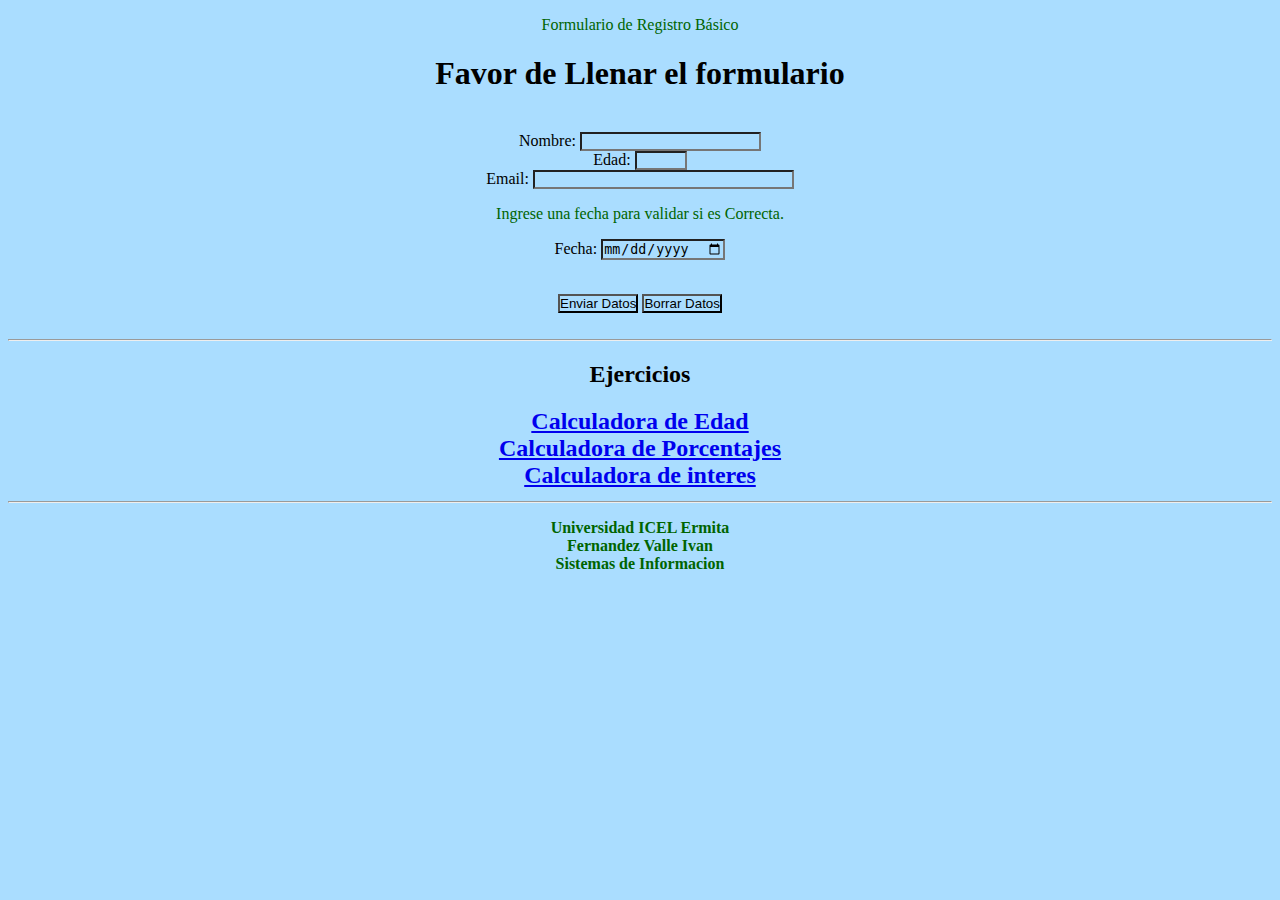
<file: index.html>
<!DOCTYPE html>
<html lang="en">
<head>
    <meta charset="UTF-8">
    <meta name="viewport" content="width=device-width, initial-scale=1.0">
    <link rel="stylesheet" href="css/style.css">
    
    <title>Formularios</title>
</head>
<body>
<center>
    <p>Formulario de Registro Básico</p>
    <h1>Favor de Llenar el formulario</h1>
    <form action="" method="get" name="formulario" onsubmit="return validar(this)" >
        <br>
        Nombre: <input type="text" name="nombre" size="20" >
        <br>
        Edad: <input type="number" min="00" max="99" name="edad" >
        <br>
        Email: <input type="email" name="correo" size="30">
        <br>
		<p > Ingrese una fecha para validar si es Correcta.</p>
		Fecha: <input type="date" name="fecha" id="fechaid" size="30" onchange="ValidaFecha()">
        <p id="texto"></p>
		
		<br>
        <input type="submit" value="Enviar Datos" name="enviar">
        <input type="reset" value="Borrar Datos" name="borrar" >
    </form>
	<br>
	<HR>
	<h2>Ejercicios<h2>
	<a href="edad/Edad.html">Calculadora de Edad</a><br>
	<a href="porcentajes/Porcentajes.html">Calculadora de Porcentajes</a><br>
	<a href="Funciones/Funciones.html">Calculadora de interes</a>
	<br>
	<hr>
	<footer>
	<p>
	Universidad ICEL Ermita<br>
	Fernandez Valle Ivan<br>
	Sistemas de Informacion
	</p>
	</footer>
	</center>
</body>
<script language="javascript" type="text/javascript" src="js/validacion.js"></script>
</html>
</file>
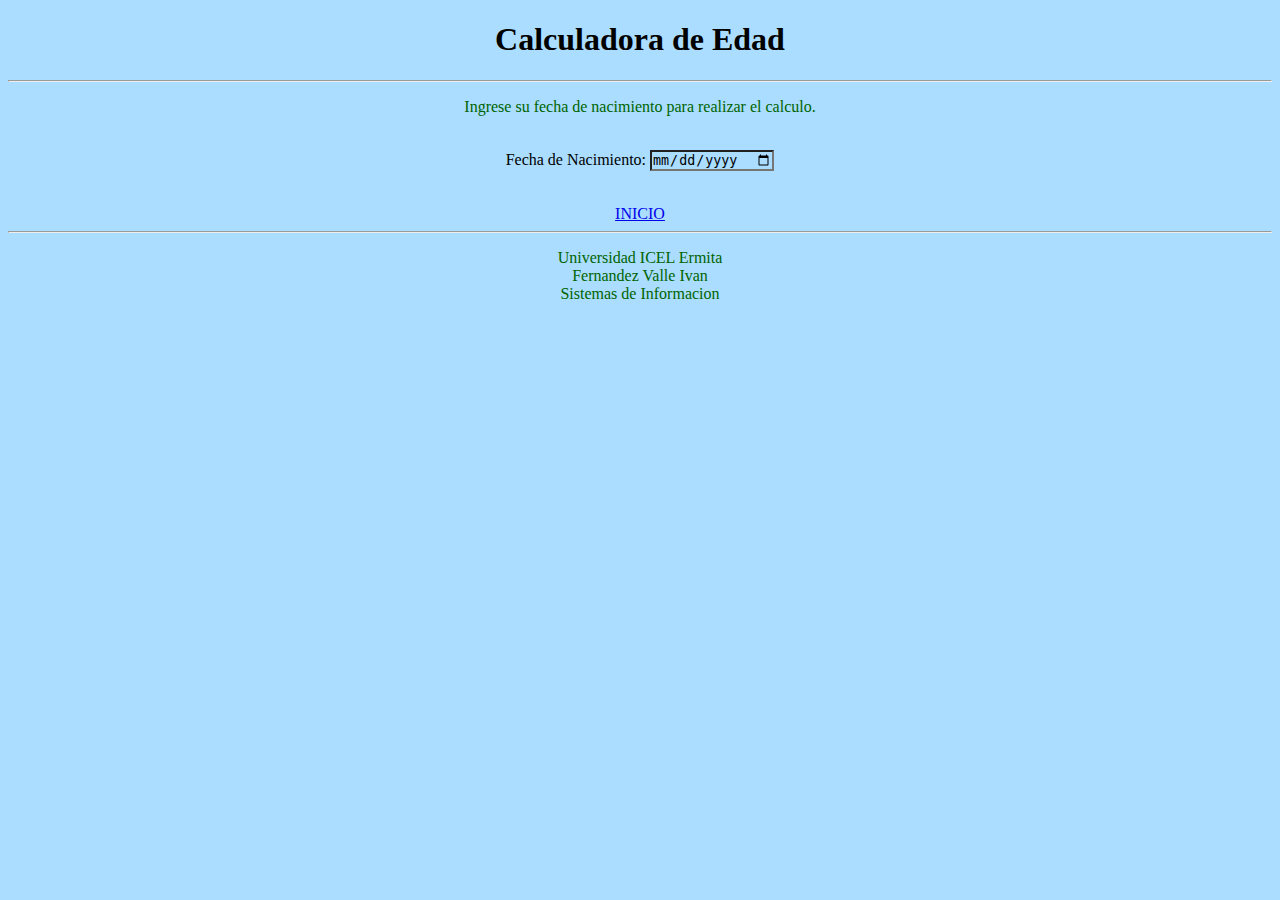
<file: edad/Edad.html>
<!DOCTYPE html>
<html lang="en">
<head>
    <meta charset="UTF-8">
    <meta name="viewport" content="width=device-width, initial-scale=1.0">
    <link rel="stylesheet" href="../css/style.css">
    
    <title>Formularios</title>
</head>
<body>
    <center>
	<h1>Calculadora de Edad</h1>
	<hr>
	<p>Ingrese su fecha de nacimiento para realizar el calculo.</p>
	<br>
	<form>
		Fecha de Nacimiento: <input type="date" name="fechaN" id="fechaNaciId" size="30" onchange="ValidaEdad()">
		<p id="lbledad"></p>
	</form>
	<br>
	<a href="../index.html">INICIO</a>
	<hr>
	<footer>
	<p>
	Universidad ICEL Ermita<br>
	Fernandez Valle Ivan<br>
	Sistemas de Informacion
	</p>
	</footer>
	</center>
</body>
<script language="javascript" type="text/javascript" src="../js/validacion.js"></script>
</html>
</file>
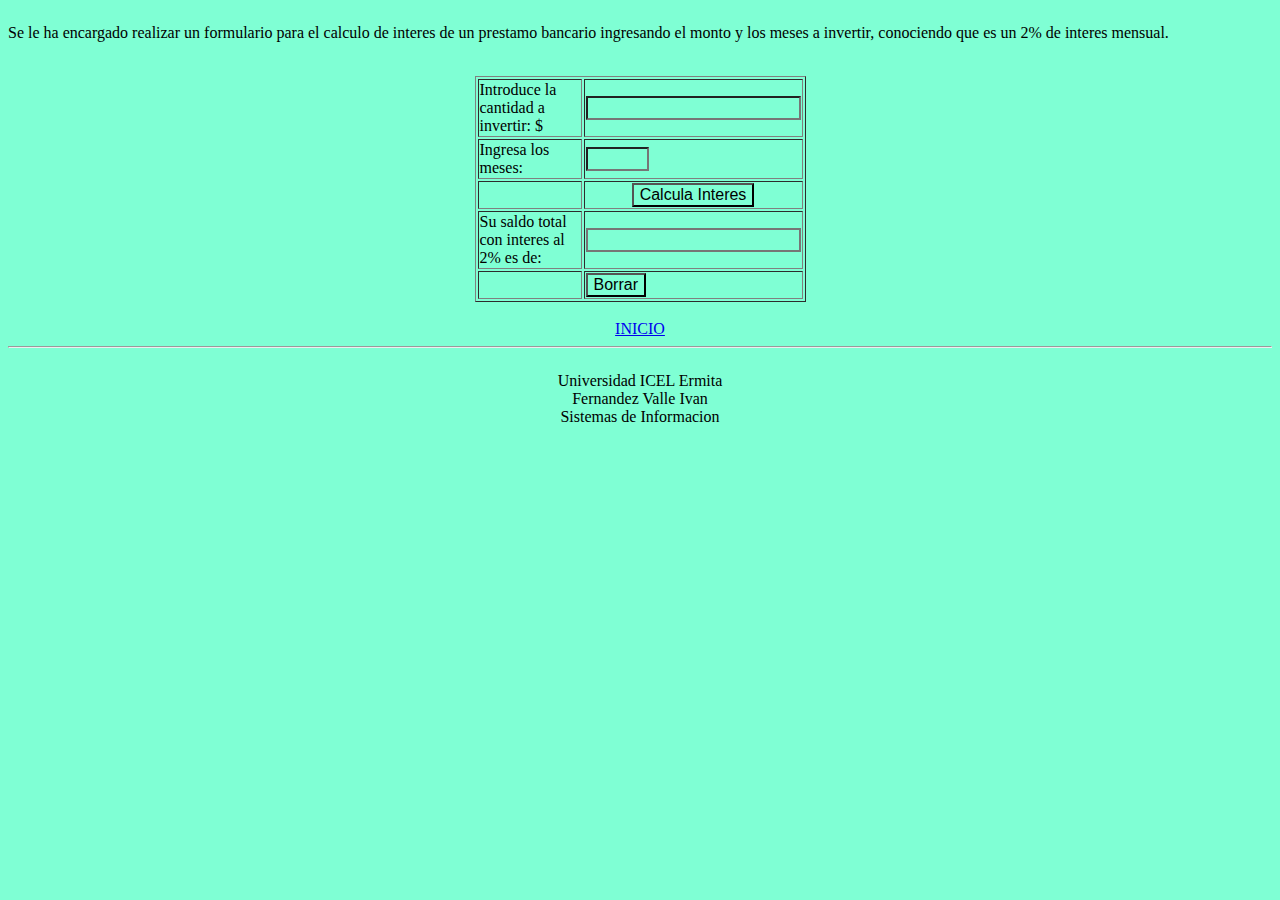
<file: Funciones/Funciones.html>
<!DOCTYPE html>
<html lang="en">
	<head>
		<meta charset="UTF-8">
		<meta name="viewport" content="width=device-width, initial-scale=1.0">
		<title>Document</title>
		<link rel="stylesheet" href="css/estilo.css"
	</head>
	<body>
		<p>Se le ha encargado realizar un formulario para el calculo de interes de un prestamo bancario 
			ingresando el monto y los meses a invertir, conociendo que es  un 2%  de interes mensual.
		</p>
		<script src="js/validar.js"></script>
		<form action="" method="post" name="formulario">
			<br>
			<table align="center" border="1">
				<td align="left" width="100">
					Introduce la cantidad a invertir: $
				</td>
				<td align="center" width="150">
					<input type="text" name="cantidad" onkeypress="return validarn(event)" onchange="Decimales()"> 
				</td>
				<tr>
					<td>
						Ingresa los meses:
					</td>
					<td>
						<input type="number" min="0" max="36" name="meses">
					</td>
				</tr>
				<tr>
					<td></td>
					<td align="center" width="150">
						<input type="button" value="Calcula Interes" name="Enviar" onclick="interes()">
					</td>
				</tr>
				
				<tr>
					<td align="left" width="100">
						Su saldo total con interes al 2% es de:
					</td>
					<td align="center" width="150">
						<input type="text" class="input_text" name="sueldoti" id="cantidadi" readonly="readonly">
					</td>
				</tr>
				<tr>
					<td></td>
					<td>
						<input type="button" name="borrar" value="Borrar" onclick="borrart()">
					</td>
				</tr>
			</table>
		</form>
		<br>
		<center>
		<a href="../index.html">INICIO</a>
		<br>
		<hr>
		<footer>
		<p>
		Universidad ICEL Ermita<br>
		Fernandez Valle Ivan<br>
		Sistemas de Informacion
		</p>
		</footer>
		</center>
	</body>
</html>
</file>
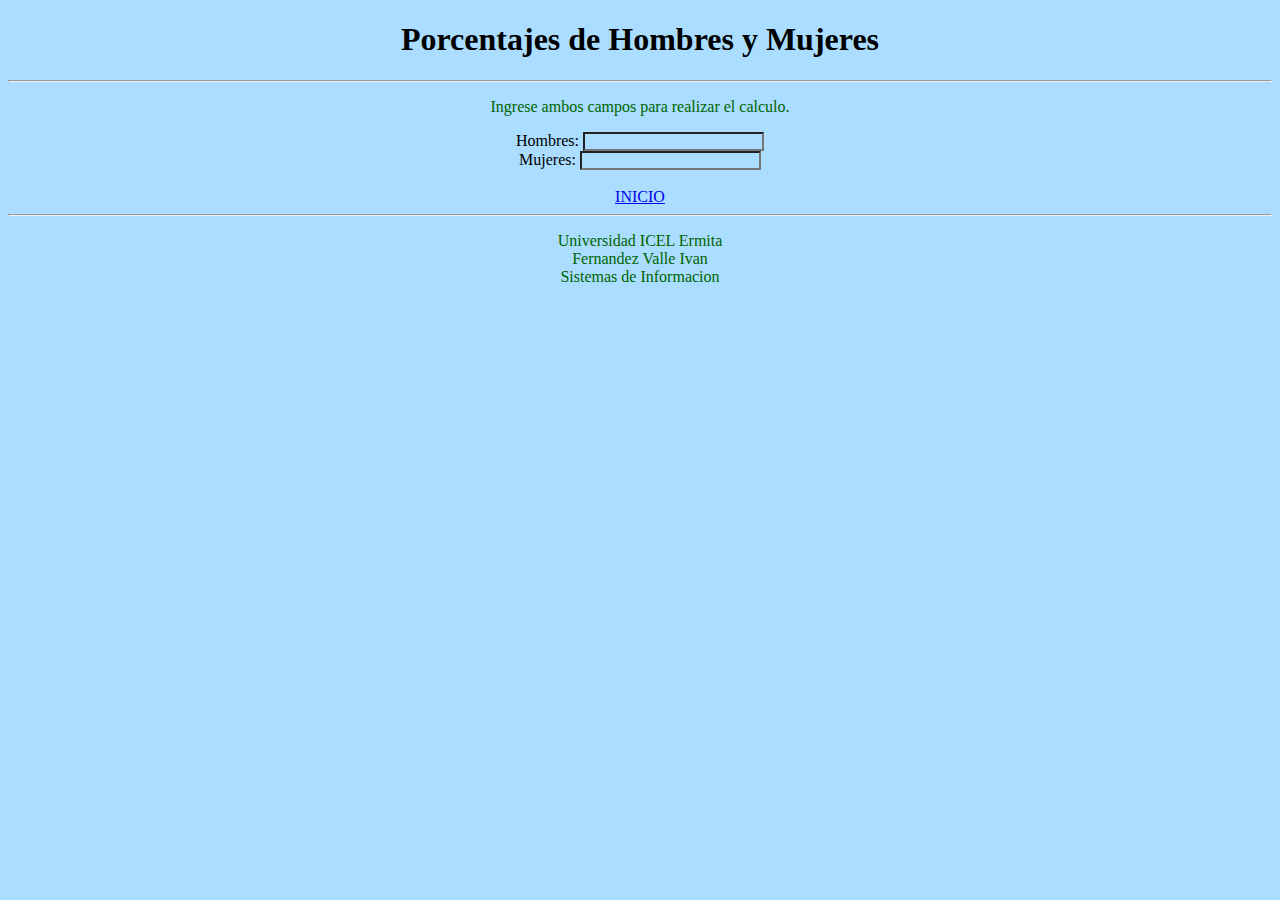
<file: porcentajes/Porcentajes.html>
<!DOCTYPE html>
<html lang="en">
<head>
    <meta charset="UTF-8">
    <meta name="viewport" content="width=device-width, initial-scale=1.0">
    <link rel="stylesheet" href="../css/style.css">
    
    <title>Formularios</title>
</head>
<body>
    <center>
	<h1>Porcentajes de Hombres y Mujeres</h1>
	<hr>
	<p>Ingrese ambos campos para realizar el calculo.</p>
	<form>
		Hombres: <input type="number" min="0" id="txtHombres" onchange="CalculaPorcentaje()">
		<a id="lblHombres"></a>
		<br>
		Mujeres: <input type="number" min="0" id="txtMujeres" onchange="CalculaPorcentaje()">
		<a id="lblMujeres"></a>
		
	</form>
	<br>
	<a href="../index.html">INICIO</a>
	<hr>
	<footer>
	<p>
	Universidad ICEL Ermita<br>
	Fernandez Valle Ivan<br>
	Sistemas de Informacion
	</p>
	</footer>
	</center>
</body>
<script language="javascript" type="text/javascript" src="../js/validacion.js"></script>
</html>
</file>
<file: css/style.css>
* {

    background-color: #AADDFF;
    font: Verdana;
    padding: 0;

}

p {
    font-size: 16px;
    color: darkgreen;

}
</file>
<file: Funciones/css/estilo.css>
*{
	font-size: 16px;
	background-color: aquamarine;
	align-items: center;
	align-content: center;
}
.input_text{
	size: 12px;
	border-width: 2px;
	border-style: solid;
	font-size: 16px;
	color: #009900;
	letter-spacing: 3px;
	
}
</file>
